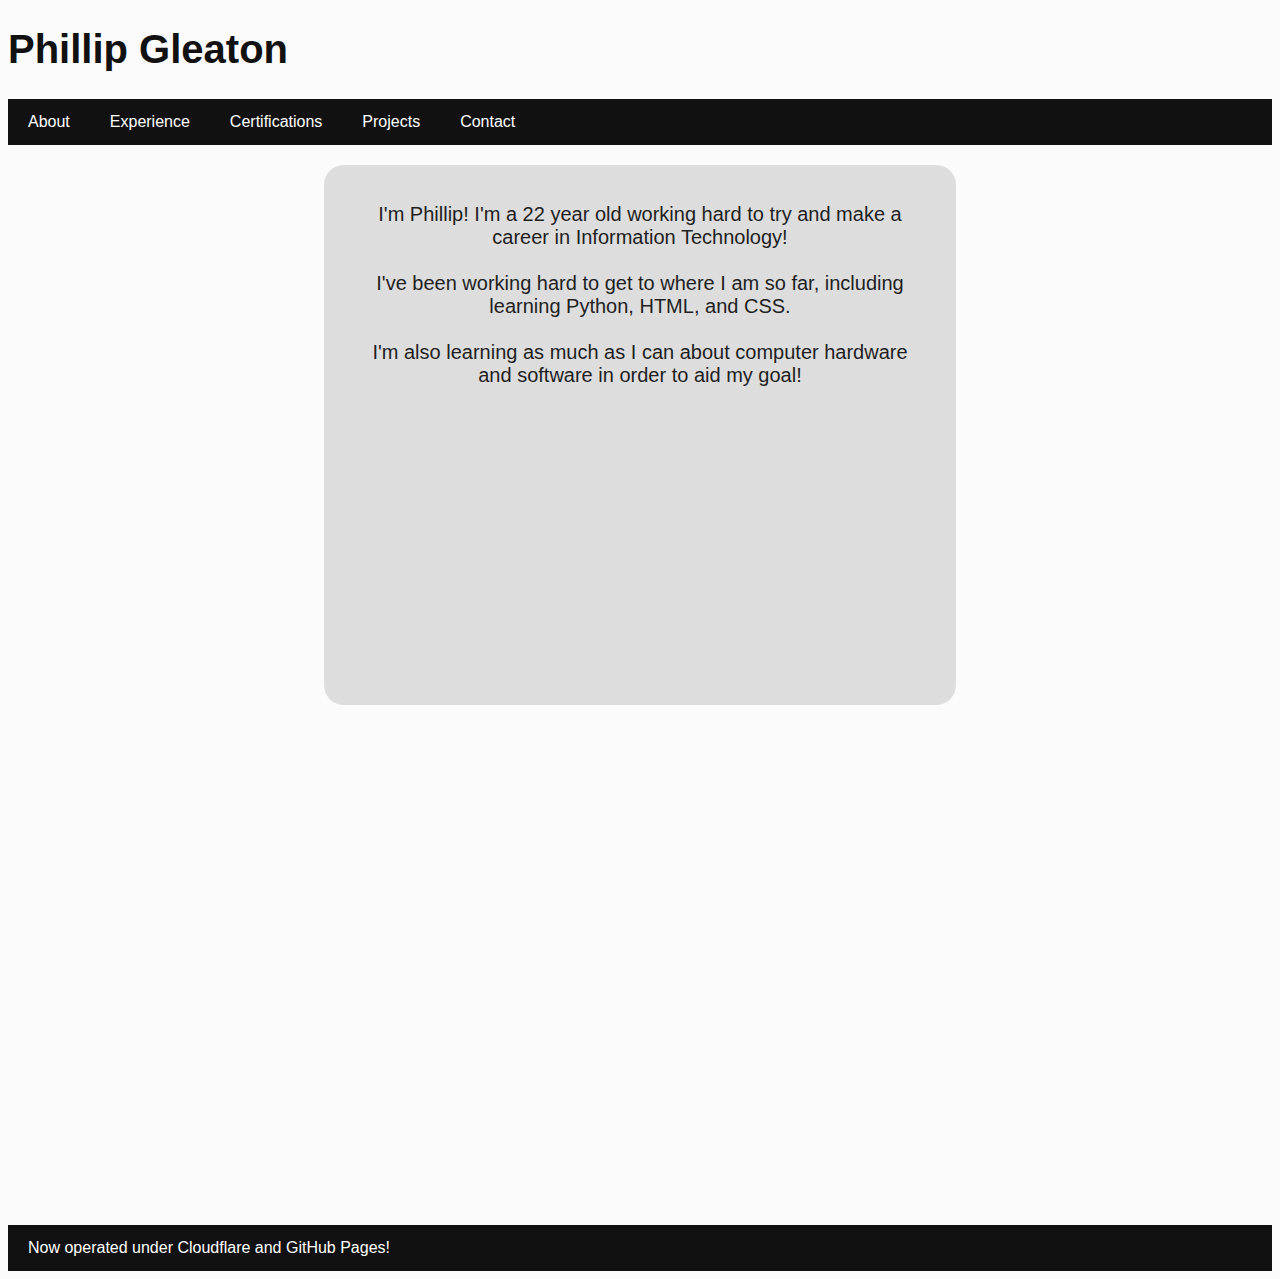
<file: index.html>
<!DOCTYPE html>
<html>
    <head>
        <meta charset="utf-8">
        <meta name="viewport" content="width=device-width, initial-scale=1, shrink-to-fit=yes">
        <title> Phillip Gleaton </title>
        <link rel="stylesheet" href="mystyle.css">
    </head>
    <h1>Phillip Gleaton</h1>
    <style>

        .navbar {
          background-color: #111;
          overflow: hidden;
          
        }
    
        .navbar a {
          float: left;
          color: white;
          text-align: center;
          padding: 14px 20px;
          text-decoration: navajowhite;
          font-size: 16px;
        
        }
    
        .navbar a:hover {
          background-color: #ddd;
          color: black;
        }

        .content-container {
            display: flex;
            align-items: center;
            justify-content: top;
            flex-direction: column;
            height: 120vh;
            margin: 0;
        }
    
        .rounded-square {
          width: 50%;
          height: 50%;
          max-width: 75%;
          max-height: 75%;
          border-radius: 20px;
          background-color: #ddd;
          padding: 3%;
          text-align: center;
          font-family: Arial, sans-serif;
          font-size: 20px;
          box-sizing: border-box;
          margin-top: 20px;
        }
      </style>
    </head>
    <body>
      <div class="navbar">
        <a href="#" onclick="showContent('AboutMe')">About</a>
        <a href="#" onclick="showContent('Experience')">Experience</a>
        <a href="#" onclick="showContent('Certifications')">Certifications</a>
        <a href="#" onclick="showContent('Projects')">Projects</a>
        <a href="#" onclick="showContent('Contact')">Contact</a>
      </div>
    
       <div class="content-container">
        <div id="About Me" class="rounded-square">
            I'm Phillip! I'm a 22 year old working hard to try and make a career in Information Technology!
            <br><br>
            I've been working hard to get to where I am so far, including learning Python, HTML, and CSS.
            <br><br>
            I'm also learning as much as I can about computer hardware and software in order to aid my goal!
        </div>
        
        <div id="Experience" class="rounded-square" style="display: none;">
            I'm currently working as an Entertainment Associate at Walmart store 425. Meaning I work behind the counter in the Electronics department, including pulling freight for electronics, as well as for the toy department. I also help customers with their purchases at the register, including checking them out and taking any needed items to their vehicle. I also help close up for the night, which includes taking tills and putting the cash and change into the cash recyclers.<br><br>
            So far, I worked at Amazon Fulfillment for just under a year, and I've trained in different forms of Pack, Pick, and Problem Solve.
            <br><br>
            I went to Bibb County High School, and the Bibb County Career Academy for Commerce and Information Technology, where I got a Standard Technical Diploma.

        </div>
        
        <div id="Certifications" class="rounded-square" style="display: none;">
            I have a Microsoft Office Expert certification for Office 365 and 2019, along with a Microsoft Technical Associate certifcation in Operating System Fundamentals.
            Below are links to PDFs showing said certifications.
            <br><br><br><br>
            <a href="images/MOS2019.pdf">Office 365 and 2019</a>
            <br>
            <a href="images/WOSF.pdf">Windows Operating System Fundamentals</a>
        </div>
        <div id="Projects" class="rounded-square" style="display: none;">
            My current projects include:
            <br> This website! I've been working hard to improve my HTML and CSS, and a bit of JavaScript with it, this website has all three!
            <br><br> I've also been working on a Discord bot that would allow a user to be pinged when a specific channel is talked in. It uses Pycord extensively in order to take advantage of Discord's API.
        </div>
        <div id="Contact" class="rounded-square" style="display: none;">
            Here's where you can contact me!
            <br><br><br><br><br>
            <ul>
              <a href="mailto:main@phillipgleaton.xyz" target="_blank">Gmail</a><br><br>
              <a href="https://github.com/PhillipGleaton" target="_blank">GitHub</a><br><br>
              <a href="https://www.linkedin.com/in/phillip-collin-gleaton" target="_blank">LinkedIn</a>
              </ul>
        </div>
      </div>  
      <script>
        function showContent(contentId) {
          var contents = document.getElementsByClassName('rounded-square');
          for (var i = 0; i < contents.length; i++) {
            if (contents[i].id === contentId) {
              contents[i].style.display = 'block';
            } else {
              contents[i].style.display = 'none';
            }
          }
        }
      </script>

        </div>
        <div class="navbar">
          <a><center>Now operated under Cloudflare and GitHub Pages!</center></a>
        </div>
      </body>
</html>
</file>
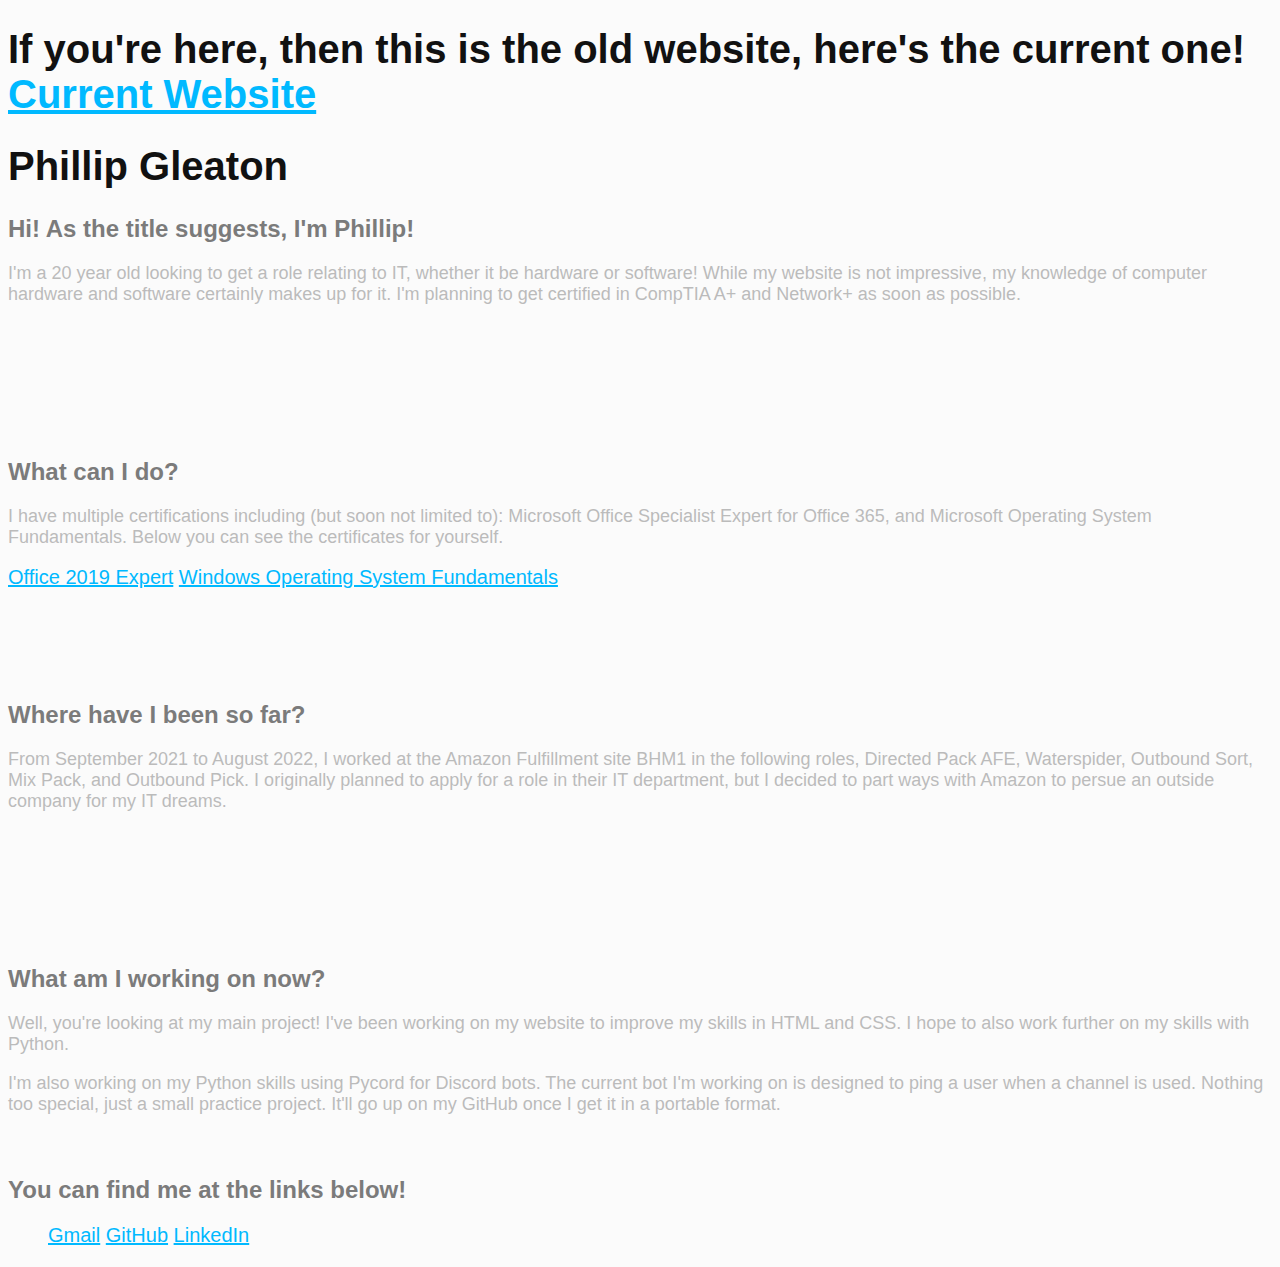
<file: oldindex.html>
<!DOCTYPE html>


<html lang="en">
    <head>
        <meta charset="utf-8">
        <meta name="viewport" content="width=device-width, initial-scale=1, shrink-to-fit=yes">
        <title> Phillip Gleaton </title>
        <link rel="stylesheet" href="mystyle.css">
    </head>

    <h1>If you're here, then this is the old website, here's the current one! <br>
    <a href="index.html">Current Website</a></h1>
<h1>        
Phillip Gleaton
</h1>
    <body>   
    <h2>
    Hi! As the title suggests, I'm Phillip!
    </h2>
    <p>I'm a 20 year old looking to get a role relating to IT, whether it be hardware or software!
        While my website is not impressive, my knowledge of computer hardware and software certainly makes up for it. I'm planning to get certified in CompTIA A+ and Network+ as soon as possible.
    </p>
    <br><br><br><br><br>


    <h2>What can I do?</h2>
    <p>I have multiple certifications including (but soon not limited to): Microsoft Office Specialist Expert for Office 365, and Microsoft Operating System Fundamentals. Below you can see the certificates for yourself.</p>
    
     <a href="images/MOS2019.pdf">Office 2019 Expert</a> <a href="images/WOSF.pdf">Windows Operating System Fundamentals</a>
     </ul>
     
     <br><br><br><br><br>

<h2 text-align:left> Where have I been so far?</h2>
<p>From September 2021 to August 2022, I worked at the Amazon Fulfillment site BHM1 in the following roles, Directed Pack AFE, Waterspider, Outbound Sort, Mix Pack, and Outbound Pick. I originally planned to apply for a role in their IT department, but I decided to part ways with Amazon to persue an outside company for my IT dreams.</p>

<br><br><br><br><br>


<h2>What am I working on now?</h2>
<p>Well, you're looking at my main project! I've been working on my website to improve my skills in HTML and CSS. I hope to also work further on my skills with Python.
</p>
<p>I'm also working on my Python skills using Pycord for Discord bots. The current bot I'm working on is designed to ping a user when a channel is used. Nothing too special, just a small practice project. It'll go up on my GitHub once I get it in a portable format.</p>
<br>

    <h2>You can find me at the links below!</h2>
    <ul>
    <a href="mailto:phillipgleaton@gmail.com" target="_blank">Gmail</a>
    <a href="https://github.com/PhillipGleaton" target="_blank">GitHub</a>
    <a href="https://www.linkedin.com/in/phillip-collin-gleaton" target="_blank">LinkedIn</a>
    </ul>
    </body>
    <!--The fonts used are Segoe UI, Tahoma, Geneva, and Veranda-->
</html>
</file>
<file: mystyle.css>
h1 {
    color: #111;
    text-align: left;
    font-size: 40px;
  }
  h2 {
    color: #7b7b7b;
    text-align: left;
    font-size: 24px;
  }

p {
  font-size: 18px;
  color: #bbb;
}


marquee {
    font-size:20px;
    color: #ffffff;
}


body {
  background-color: #fbfbfb;
  color: #1f1f1f;
  font-size: 20px;
  font-family: 'Segoe UI', Tahoma, Verdana, Geneva, Verdana, sans-serif;
  text-align: left;
}

a {
  font: size 20px;
  color:#00b9ff
}
</file>
